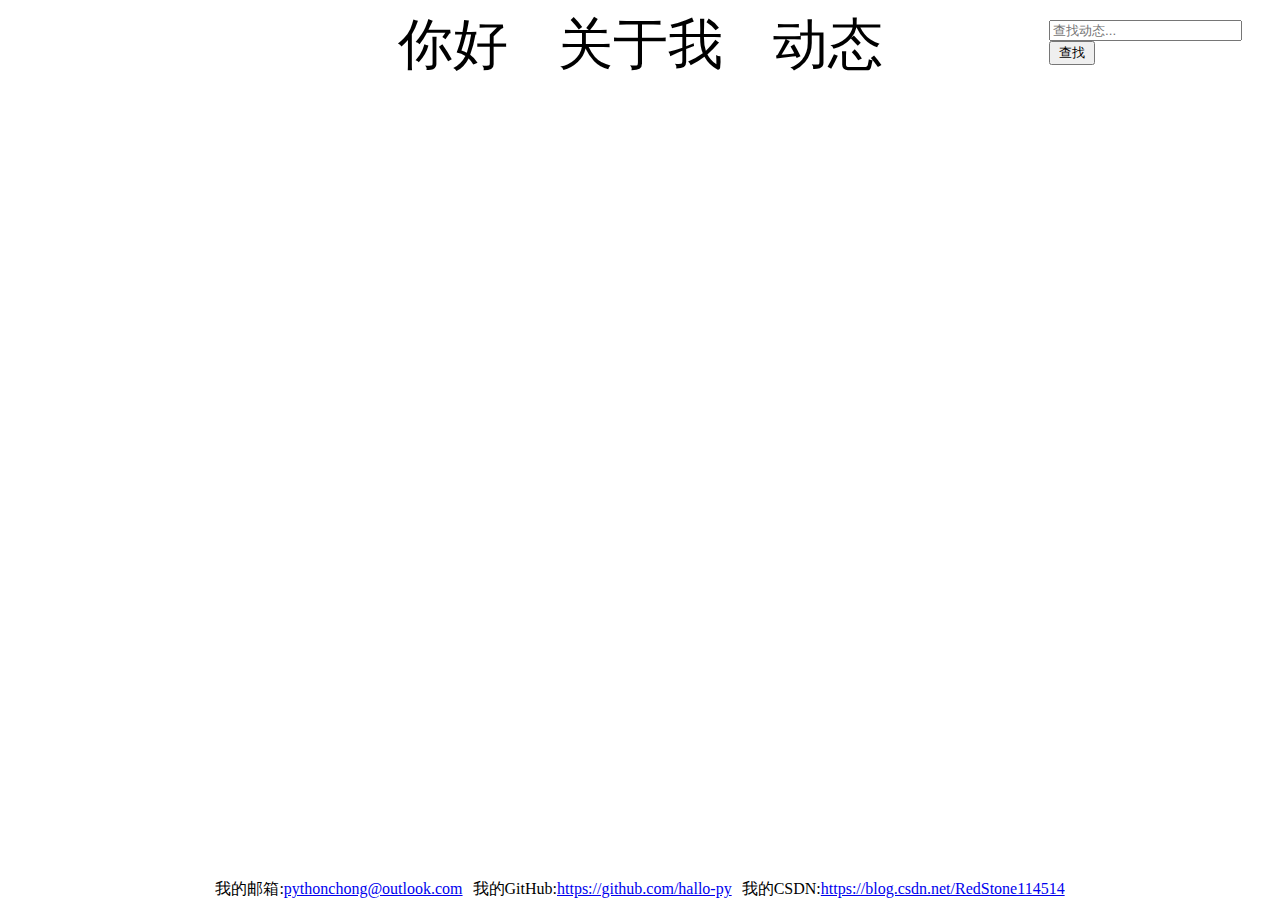
<file: index.html>
<!doctype html>
<html>
<head>
	<meta charset=utf-8>
	<meta name="viewport" content="width=device-width, initial-scale=1">
	<title>Python虫的博客</title>
	<style>
		.noneHTMLa{
    		color: black;
    		text-decoration: none;
		}
	</style>
	<link rel="stylesheet" type="text/css" href="/meum.css">
</head>
<!--<body style="background-image: url(background.jpg);background-attachment: fixed;background-size: cover;">-->
<body>
    <div style="position: absolute; top:20px;right: 0px;width: auto">
        <form action="/find" method="get" name="find">
                <input type="text" name="search" placeholder="查找动态..." style="width: 80%;">
                <button type="submit" style="width: 20%">查找</button>
        </form>
    </div>
	<div class="meumbox" id="meumbox">
		<div class="meumbar">
			<a href="index.html">你好</a>
			<a href="https://github.com/hallo-py">关于我</a>
			<a href="/news">动态</a>
		</div>
	</div>
	<div class="main" id="main" style="text-align: center;position: absolute;left: 0;right: 0;">
		<div id="introduction_move">
			<span id="text" style="font-size: 50px"></span>
			<span id="cursor" style="font-size: 50px">|</span>
			<script src="introduction.js"></script>
		</div>
	</div>
	<div class="end" style="position: absolute;display: flex;flex-direction: row;bottom: 0px;left: 0px;right: 0px;justify-content: center;text-align: center;column-gap: 10px">
		<span>我的邮箱:<a href="mailto:pythonchong@outlook.com">pythonchong@outlook.com</a></span>
		<span>我的GitHub:<a href="https://github.com/hallo-py">https://github.com/hallo-py</a></span>
		<span>我的CSDN:<a href="https://blog.csdn.net/RedStone114514">https://blog.csdn.net/RedStone114514</a></span>
	</div>
</body>
</html>
</file>
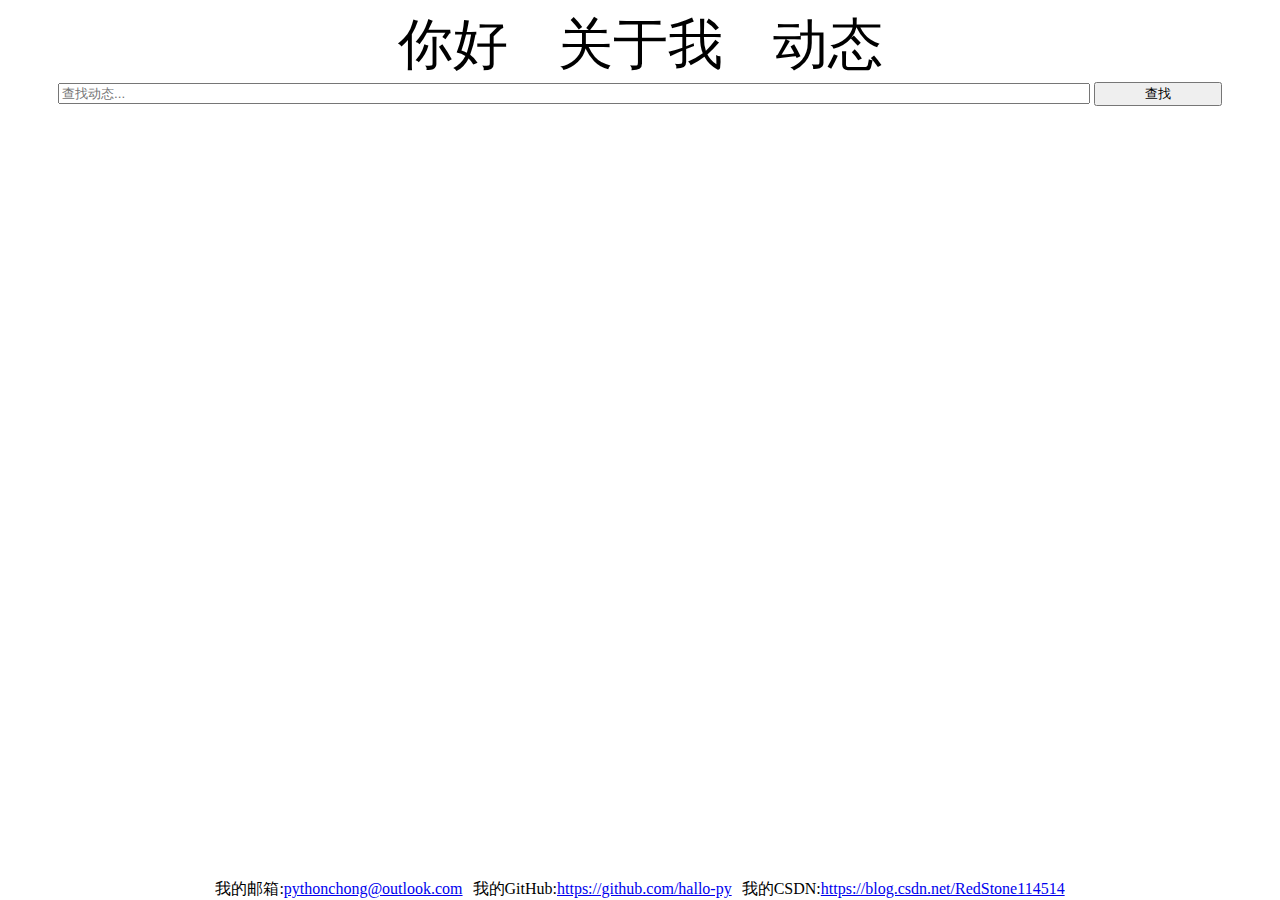
<file: find/index.html>
<!doctype html>
<html>
<head>
	<meta charset=utf-8>
	<meta name="viewport" content="width=device-width, initial-scale=1">
	<title>Python虫的博客</title>
	<style>
		.noneHTMLa{
    		color: black;
    		text-decoration: none;
		}
	</style>
	<link rel="stylesheet" type="text/css" href="/meum.css">
	<script src="/findarg.js"></script>
</head>
<!--<body style="background-image: url(background.jpg);background-attachment: fixed;background-size: cover;">-->
<body>
	<div class="meumbox" id="meumbox">
		<div class="meumbar">
			<a href="/">你好</a>
			<a href="https://github.com/hallo-py">关于我</a>
			<a href="/news">动态</a>
		</div>
	</div>
	<div class="main" id="main" style="text-align: center;position: absolute;left: 0;right: 0;">
		<div style="display: flex;flex-direction: column">
            <form action="/find" method="get" name="find">
                <input type="text" name="search" placeholder="查找动态..." style="width: 80%;">
                <button type="submit" style="width: 10%">查找</button>
            </form>
            <div class="finding" style="display: flex;flex-direction: column;align-content: center;align-items: center;">
<!--                在此插入-->
            </div>
            <script>
            fetch("/news/all.json")
				.then(function(response){
					if (!response.ok){
						throw Error("Cannot read the file");
					}
					return response.json()
				}).then(function(jsonData){
                    let searchstr="search";
                    let search=findarg(window.location.search,searchstr);
//                    console.log(search,search!=null);
                    if (search!=null){
                        search=decodeURIComponent(search);
//                        console.log(search)
                        document.forms.find.search.value=search;
                        let find = jsonData.filter(function(obj){
                            return obj.title && obj.title.includes(search)
                        });
//                        console.log(find);
                        if (find.length===0){
                            document.querySelector(".finding").innerHTML="<h1>没有找到你要的动态555</h1>";
                        } else if (find){
                            find.forEach((e) => {
                                document.querySelector(".finding").insertAdjacentHTML("afterBegin",`<h2 class="title"><a href="/seece?page=${jsonData.indexOf(e)}" title="查看大窗口">${e["title"]}</a></h2><p style="margin: 0px;">data:${e["date"]}</p>`)
//                                console.log(e);
                            })
                        }
                    }
                })
            // fetch
            </script>
		</div>
	</div>
	<div class="end" style="position: absolute;display: flex;flex-direction: row;bottom: 0px;left: 0px;right: 0px;justify-content: center;text-align: center;column-gap: 10px">
		<span>我的邮箱:<a href="mailto:pythonchong@outlook.com">pythonchong@outlook.com</a></span>
		<span>我的GitHub:<a href="https://github.com/hallo-py">https://github.com/hallo-py</a></span>
		<span>我的CSDN:<a href="https://blog.csdn.net/RedStone114514">https://blog.csdn.net/RedStone114514</a></span>
	</div>
</body>
</html>
</file>
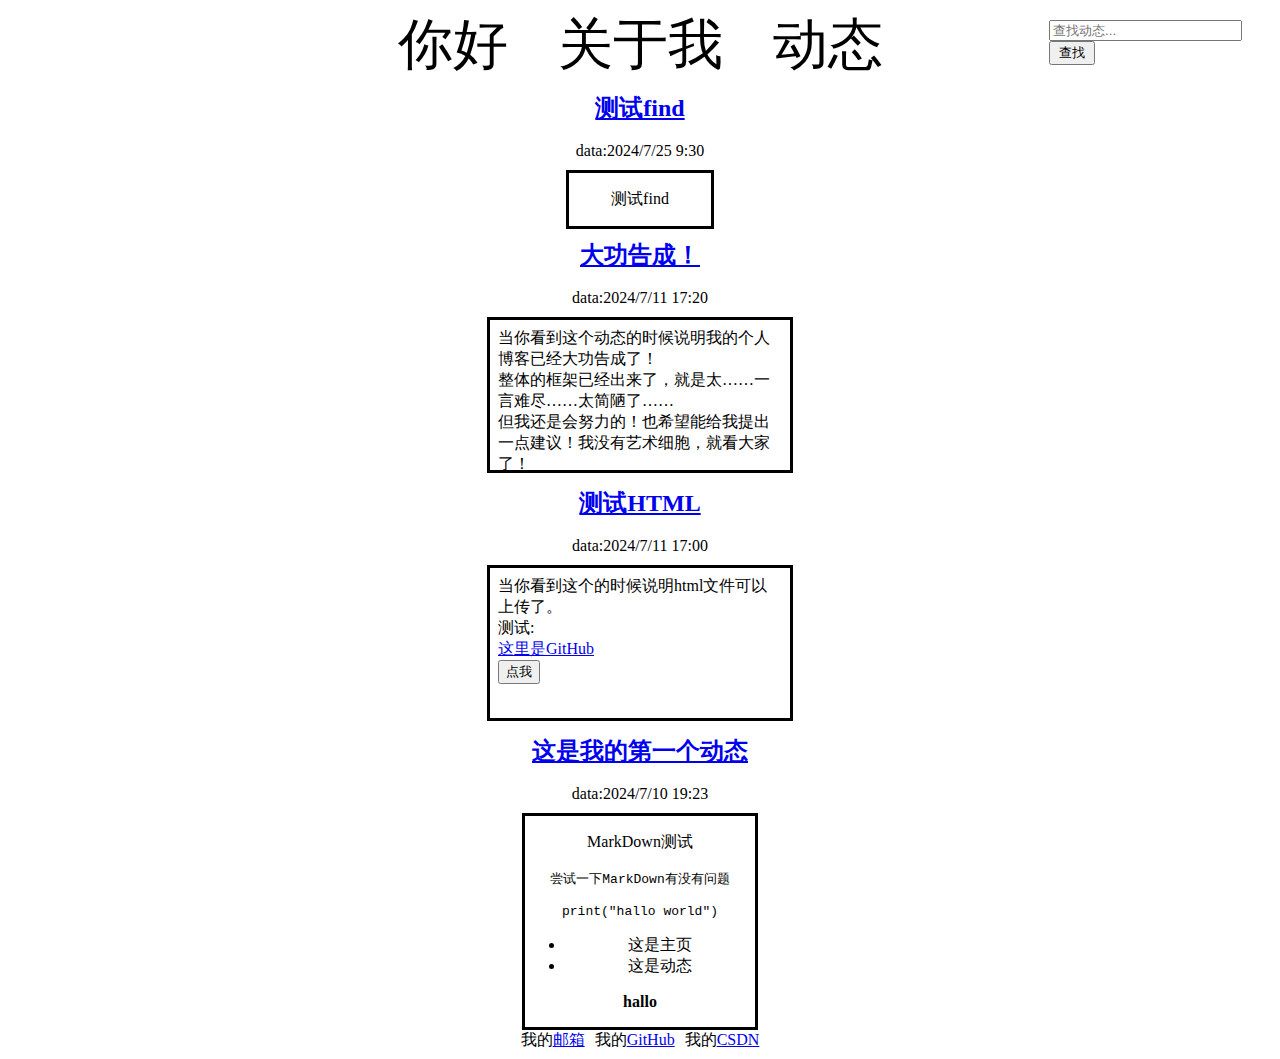
<file: news/index.html>
<!doctype html>
<html>
<head>
	<meta charset=utf-8>
	<meta name="viewport" content="width=device-width, initial-scale=1">
	<title>Python虫的博客</title>
	<style>
		.noneHTMLa{
    		color: black;
    		text-decoration: none;
		}
	</style>
	<link rel="stylesheet" type="text/css" href="/meum.css">
	<link rel="stylesheet" type="text/css" href="/news.css">
	<script src="/marked.js"></script>
</head>
<body>
    <div style="position: absolute; top:20px;right: 0px;width: auto;">
        <form action="/find" method="get" name="find">
                <input type="text" name="search" placeholder="查找动态..." style="width: 80%;">
                <button type="submit" style="width: 20%">查找</button>
        </form>
    </div>
	<div style="display: flex;flex-direction: column;justify-content: flex-start;align-items: center;position: relative;pointer-events: none;">
		<div class="meumbox" id="meumbox">
			<div class="meumbar">
				<a href="/">你好</a>
				<a href="https://github.com/hallo-py">关于我</a>
				<a href="/news">动态</a>
			</div>
		</div>
		<div class="main" id="main" style="text-align: center;">

			<div id="news" style="pointer-events: auto;">
	<!--
				<div>
					<h1>title</h1>
					<div>md</div>
				</div>
	-->
			</div>
			<script src="getnew.js"></script>
		</div>
		<div class="end" style="display: flex;flex-direction: row;justify-content: center;text-align: center;column-gap: 10px">
			<span>我的<a href="mailto:pythonchong@outlook.com">邮箱</a></span>
			<span>我的<a href="https://github.com/hallo-py">GitHub</a></span>
			<span>我的<a href="https://blog.csdn.net/RedStone114514">CSDN</a></span>
		</div>
	</div>
</body>
</html>
</file>
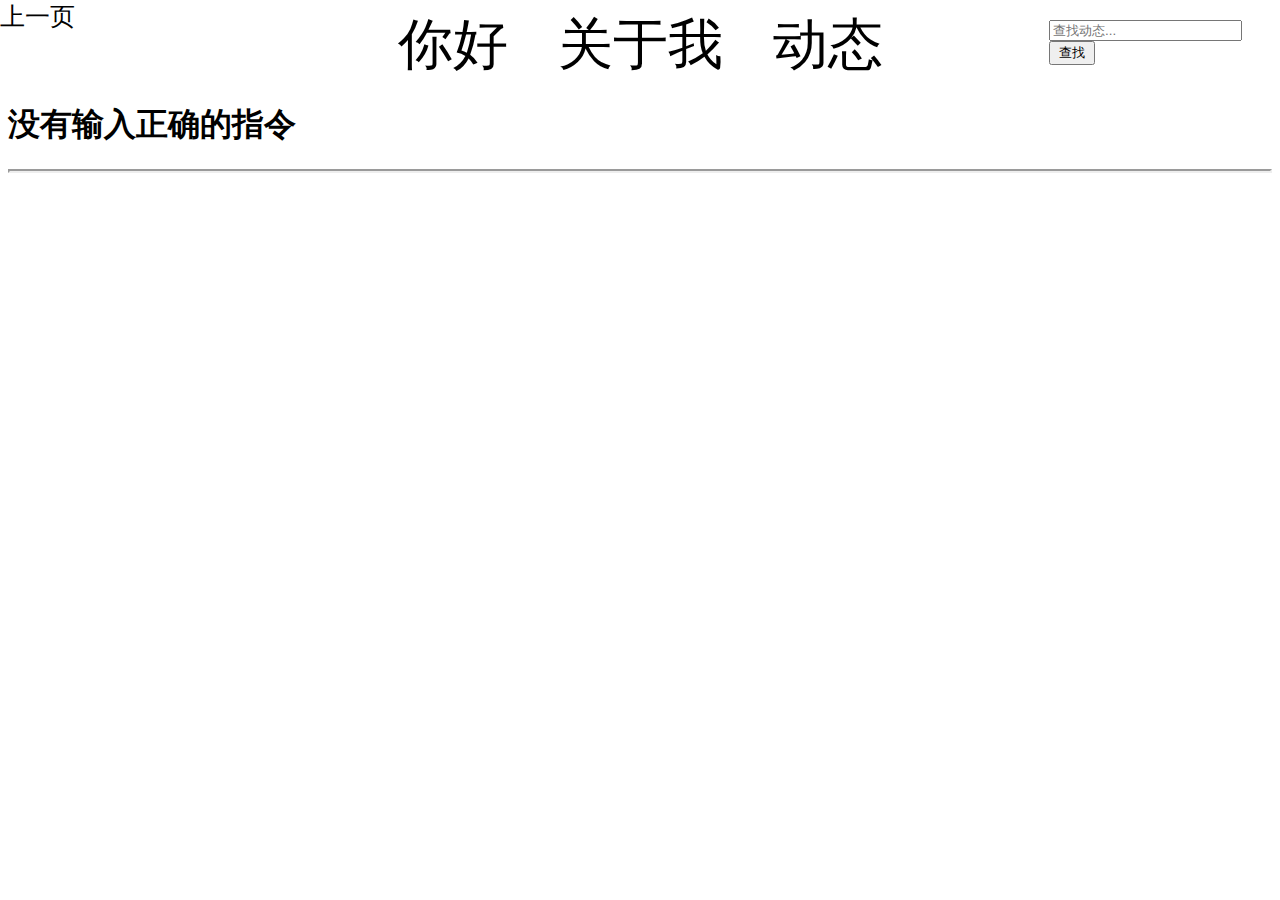
<file: seece/index.html>
<!doctype html>
<html>
<head>
	<meta charset="utf-8">
	<title></title>
	<script src="/marked.js"></script>
	<script src="/findarg.js"></script>
	<link rel="stylesheet" type="text/css" href="/meum.css">
	<style>
		.noneHTMLa{
    		color: black;
    		text-decoration: none;
		}
	</style>
</head>
<body>
    <div style="position: absolute; top:20px;right: 0px;width: auto">
        <form action="find.html" method="get" name="find">
                <input type="text" name="search" placeholder="查找动态..." style="width: 80%;">
                <button type="submit" style="width: 20%">查找</button>
        </form>
    </div>
	<div class="meumbox" id="meumbox">
		<div class="meumbar">
			<a href="index.html">你好</a>
			<a href="https://github.com/hallo-py">关于我</a>
			<a href="/news">动态</a>
		</div>
	</div>
	<div style="position: absolute;top: 0px;left: 0px"><a class="noneHTMLa" href="javascript:history.back();" style="font-size: 25px;">上一页</a></div>
	<h1 class="title"></h1>
	<p class="date"></p>
	<div class="news" style="border-width: 2px;border-style: inset;border-color: initial;border-image: initial;"></div>
	<script>
	function error(e){
		document.querySelector("title").textContent="Error";
		document.querySelector(".title").textContent=e;
	}
	window.onload = function(){
		let str=window.location.search;
		let findstr="page";
		var page;
		let find = findarg(str,findstr)
		if (find){
			page=parseInt(find,10);
			fetch("/news/all.json")
				.then(function(response){
					if (!response.ok){
						throw Error("Cannot read the file");
					}
					return response.json()
				}).then(function(jsonData){
//					jsonData=Array;
					if (page>=jsonData.length){
						error("没有此动态");
						throw Error("no this file")
					}
					let data=jsonData[page]
					document.querySelector("title").textContent=data["title"]
					document.querySelector(".title").textContent=data["title"]
					// get html
					if (data["type"] === "md") {  
						fetch("/news/"+data["url"])  
							.then(response => {  
								if (!response.ok) {
									throw new Error('Markdown file response was not ok');  
								}  
								return response.text();  
							})  
							.then(markdown => {  
								let markedHtml = marked.parse(markdown);
								document.querySelector(".news").innerHTML=markedHtml;
							});  
					} else if (data["type"] === "html") {  
						document.querySelector(".news").innerHTML=`<iframe src="/news/${data["url"]}" style="position: absolute;left: 0px;right: 0px;width: 100%;"></iframe>`;
					}
					document.querySelector(".date").textContent=data["date"];
					
				}).catch(function(e){
					throw Error(e);
				})
//				})
			// fetch;
		} else {
			error("没有输入正确的指令");
		}
		
	}
	</script>
</body>
</html>
</file>
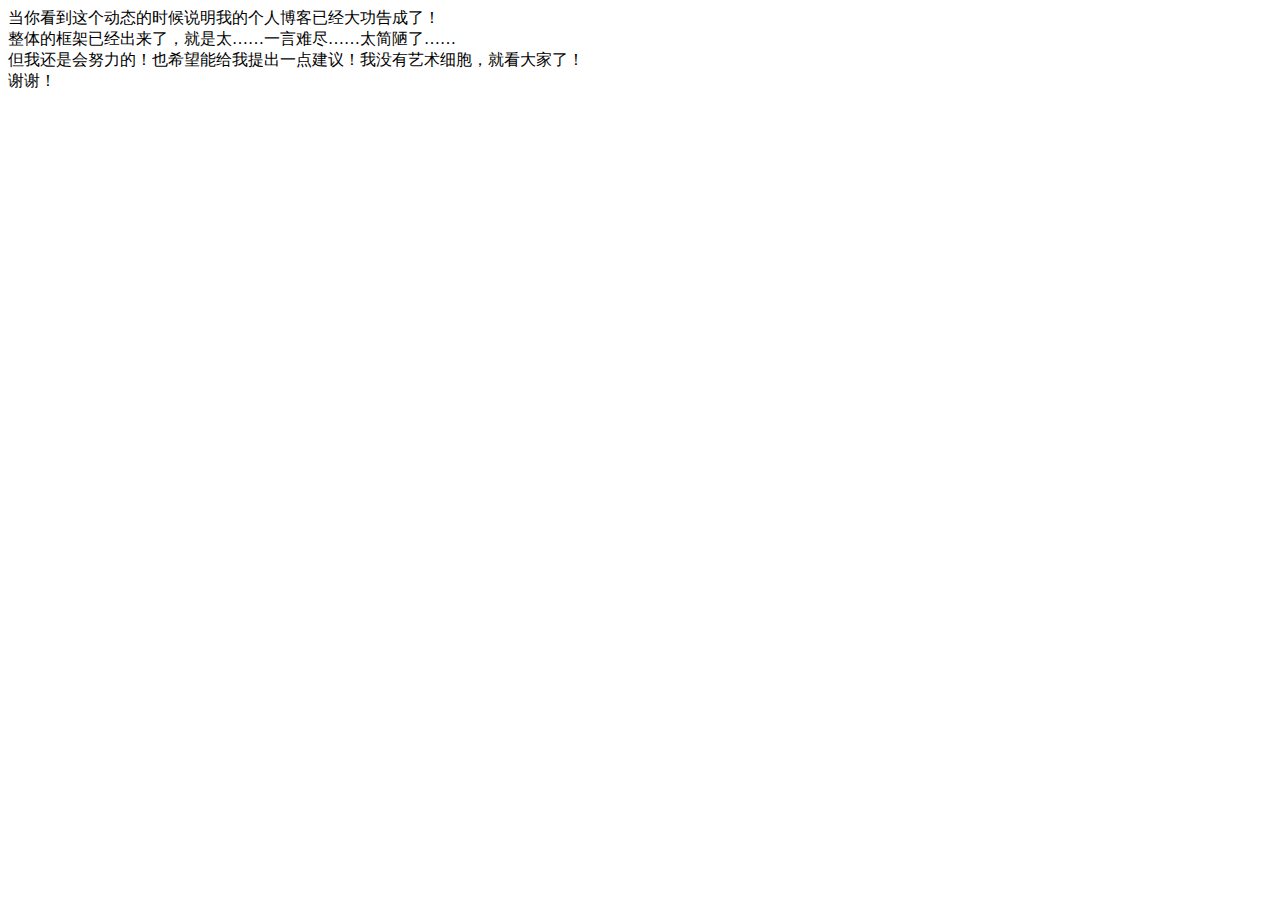
<file: news/ok.html>
<!dotype html>
<html>
<head>
	<meta charset="utf-8">
	<title>ok!</title>
</head>
<body>
	当你看到这个动态的时候说明我的个人博客已经大功告成了！<br>
	整体的框架已经出来了，就是太……一言难尽……太简陋了……<br>
	但我还是会努力的！也希望能给我提出一点建议！我没有艺术细胞，就看大家了！<br>
	谢谢！
</body>
</html>
</file>
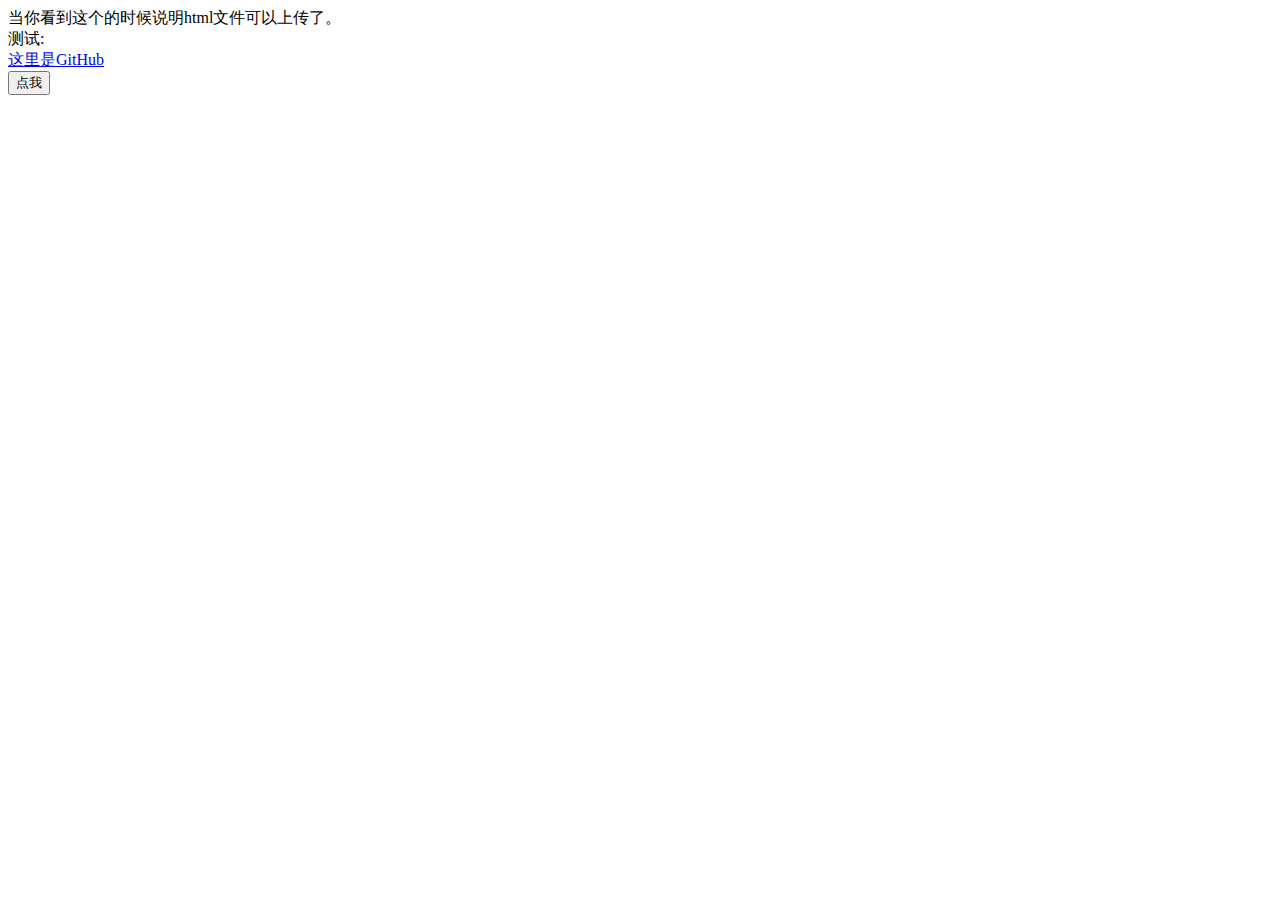
<file: news/seceond.html>
<!dotype html>
<html>
<head>
	<meta charset="utf-8">
	<title>第二个</title>
</head>
<body>
	当你看到这个的时候说明html文件可以上传了。<br>
	测试:<br>
	<a href="https://github.com">这里是GitHub</a><br>
	<script>
	function a(){
		document.querySelector("button").insertAdjacentHTML("afterEnd","你点了一下我！")
	}
	</script>
	<button onclick="a()">点我</button><br>
</body>
</html>
</file>
<file: meum.css>
.meumbar>a{
	font-size: 55px;
	color: black;
	text-decoration: none;
}
.meumbox{
	border-radius: 5px;
	top: 0px;
}
.meumbar{
	display: flex;
	flex-direction: row;
	justify-content: center;
	column-gap: 50px;
}
</file>
<file: news.css>
#news{
	display: grid;
	place-items: center;
}
.newblock{
	width: auto;
	border: black 3px solid
}
#newblock ol,#newblock ul{
	text-align: left;
}
</file>
